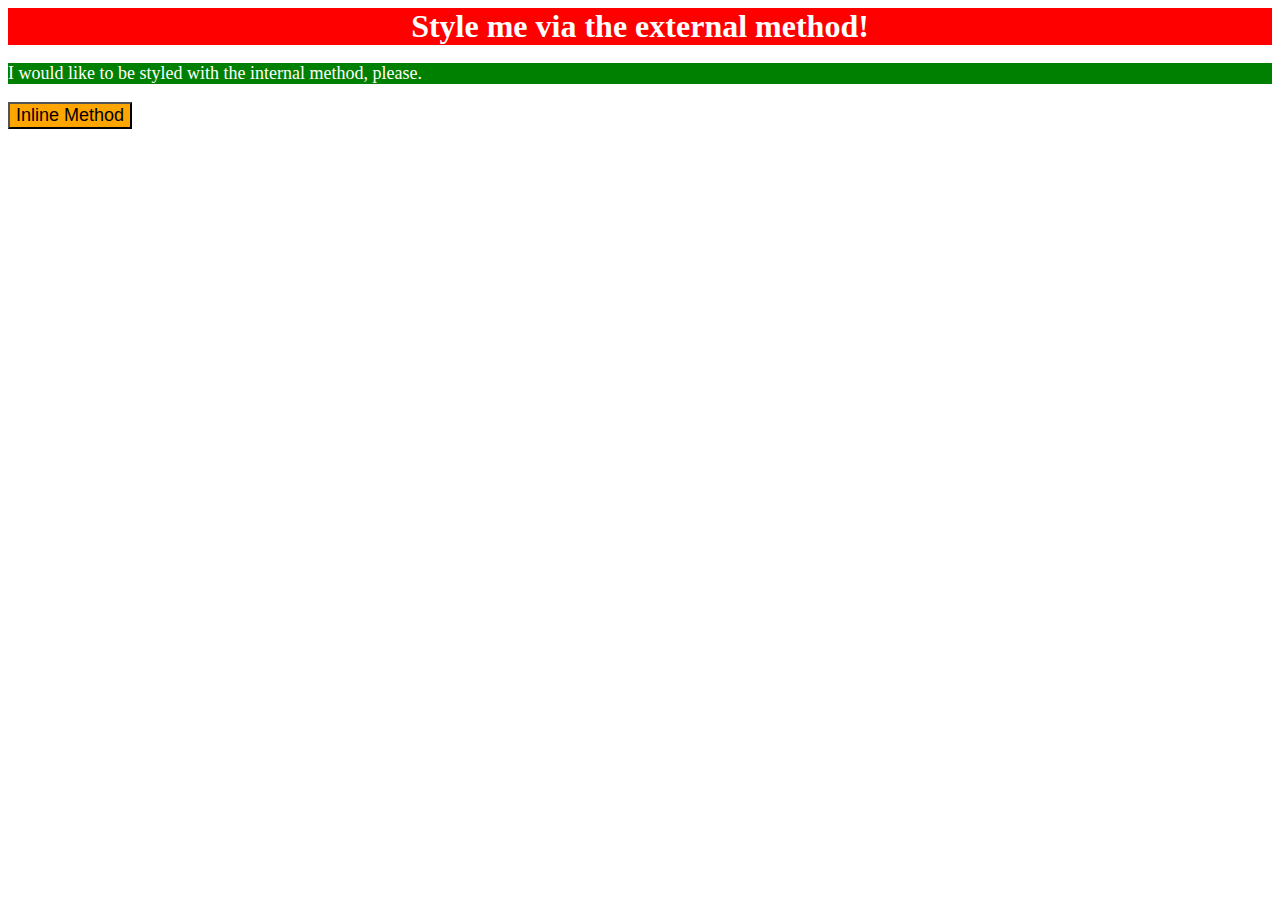
<file: foundations/01-css-methods/index.html>
<!DOCTYPE html>
<html lang="en">

<head>
  <meta charset="UTF-8">
  <meta http-equiv="X-UA-Compatible" content="IE=edge">
  <meta name="viewport" content="width=device-width, initial-scale=1.0">
  <title>Methods for Adding CSS</title>
  <link rel="stylesheet" href="style.css">
  <style>
    P {
      background-color: green;
      color: white;
      font-size: 18px;

    }
  </style>
</head>

<body>
  <div>Style me via the external method!</div>
  <p>I would like to be styled with the internal method, please.</p>
  <button style="background: orange; font-size: 18px ; ">Inline Method</button>
</body>

</html>
</file>
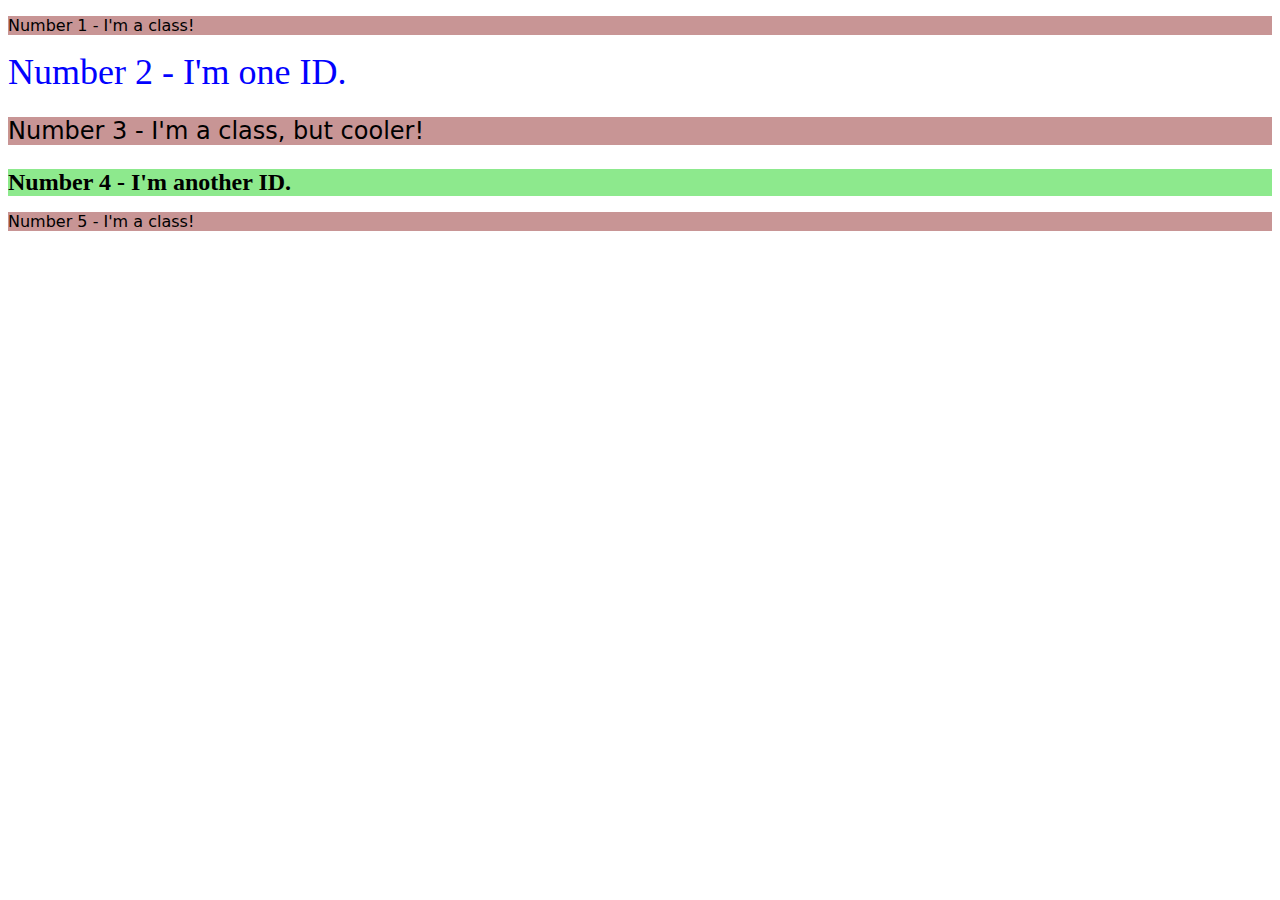
<file: foundations/02-class-id-selectors/index.html>
<!DOCTYPE html>
<html lang="en">

<head>
  <meta charset="UTF-8">
  <meta http-equiv="X-UA-Compatible" content="IE=edge">
  <meta name="viewport" content="width=device-width, initial-scale=1.0">
  <title>Class and ID Selectors</title>
  <link rel="stylesheet" href="style.css">
</head>

<body>
  <p class="odd">Number 1 - I'm a class!</p>
  <div id="numtwo">Number 2 - I'm one ID.</div>
  <p class="odd adjust-font-size"> Number 3 - I'm a class, but cooler!</p>
  <div class="adjust-font-size" id="numfour">Number 4 - I'm another ID.</div>
  <p class="odd">Number 5 - I'm a class!</p>
</body>

</html>
</file>
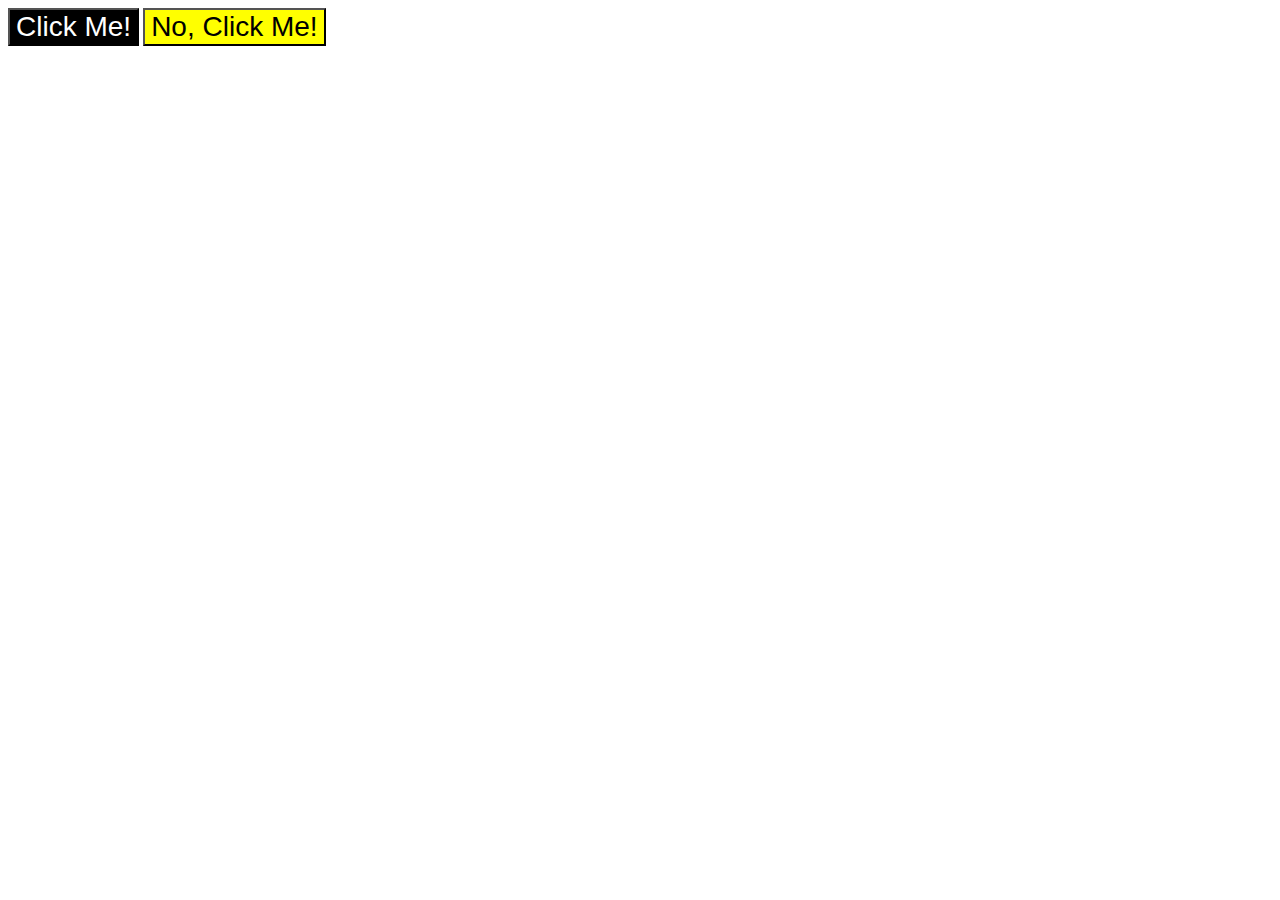
<file: foundations/03-grouping-selectors/index.html>
<!DOCTYPE html>
<html lang="en">

<head>
  <meta charset="UTF-8">
  <meta http-equiv="X-UA-Compatible" content="IE=edge">
  <meta name="viewport" content="width=device-width, initial-scale=1.0">
  <title>Grouping Selectors</title>
  <link rel="stylesheet" href="style.css">
</head>

<body>
  <button class="inverted">Click Me!</button>
  <button class="fancy">No, Click Me!</button>
</body>

</html>
</file>
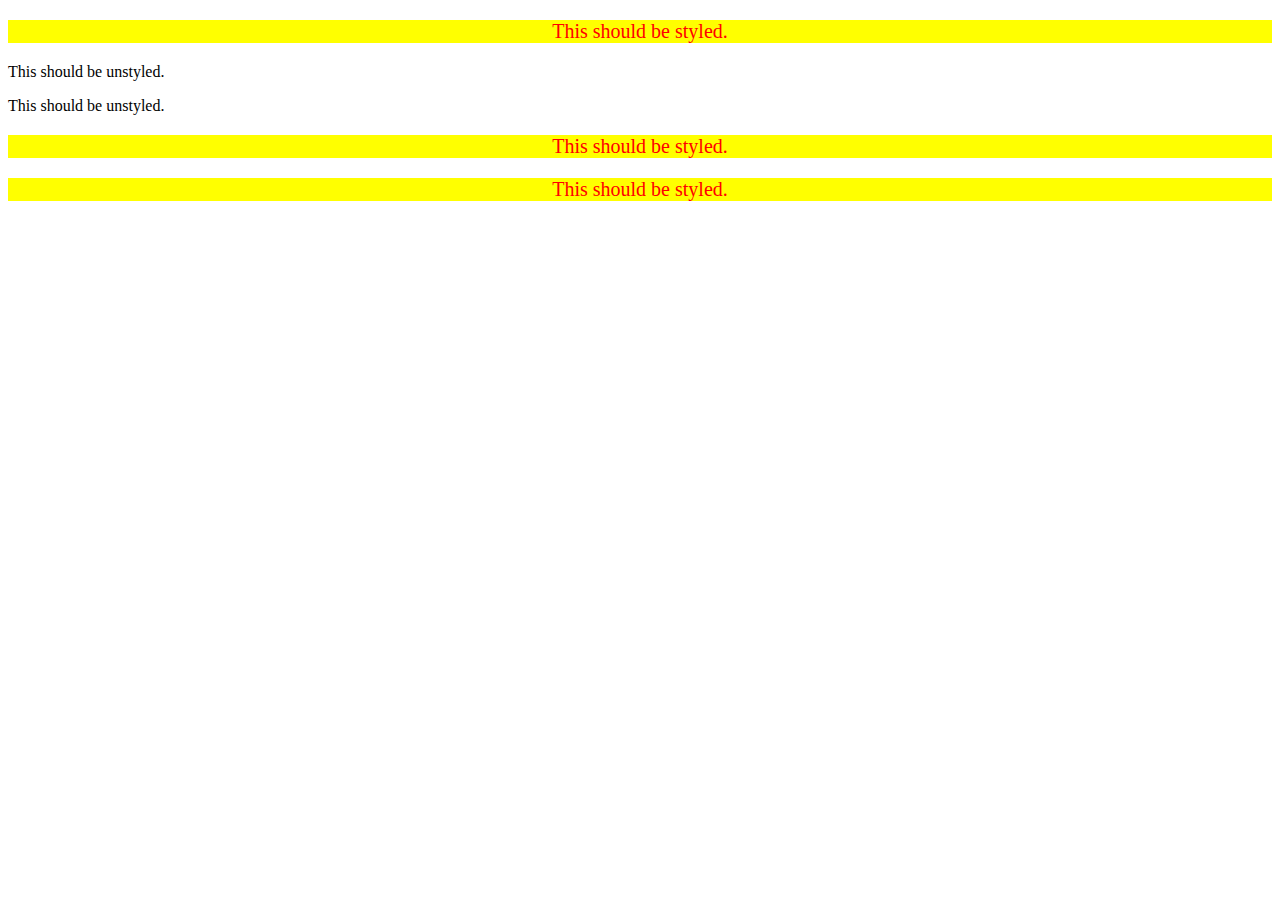
<file: foundations/05-descendant-combinator/index.html>
<!DOCTYPE html>
<html lang="en">

<head>
  <meta charset="UTF-8">
  <meta http-equiv="X-UA-Compatible" content="IE=edge">
  <meta name="viewport" content="width=device-width, initial-scale=1.0">
  <title>Descendant Combinator</title>
  <link rel="stylesheet" href="style.css">
</head>

<body>
  <div class="container">
    <p class="text">This should be styled.</p>
  </div>
  <p class="text">This should be unstyled.</p>
  <p class="text">This should be unstyled.</p>
  <div class="container">
    <p class="text">This should be styled.</p>
    <p class="text">This should be styled.</p>
  </div>
</body>

</html>
</file>
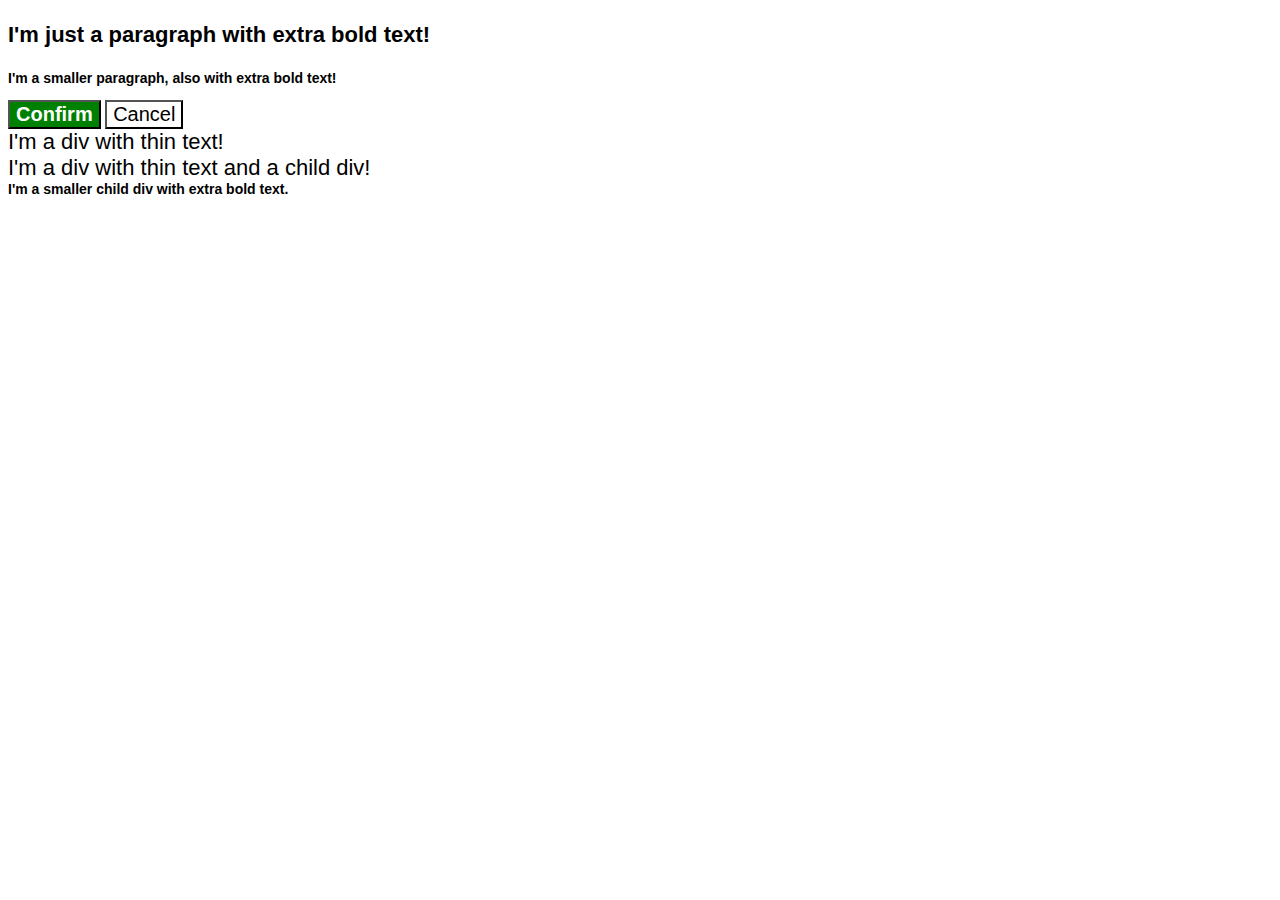
<file: foundations/06-cascade-fix/index.html>
<!DOCTYPE html>
<html lang="en">

<head>
  <meta charset="UTF-8">
  <meta http-equiv="X-UA-Compatible" content="IE=edge">
  <meta name="viewport" content="width=device-width, initial-scale=1.0">
  <title>Fix the Cascade</title>
  <link rel="stylesheet" href="style.css">
</head>

<body>
  <p class="para">I'm just a paragraph with extra bold text!</p>
  <p class="para small-para">I'm a smaller paragraph, also with extra bold text!</p>

  <button id="confirm-button" class="button confirm">Confirm</button>
  <button id="cancel-button" class="button cancel">Cancel</button>

  <div class="text">I'm a div with thin text!</div>
  <div class="text">I'm a div with thin text and a child div!
    <div class="text child">I'm a smaller child div with extra bold text.</div>
  </div>
</body>

</html>
</file>
<file: foundations/01-css-methods/style.css>
div {
    background-color: red;
    color: white;
    font-size: 32px;
    text-align: center;
    font-weight: bold;

}
</file>
<file: foundations/02-class-id-selectors/style.css>
.odd {
    background: rgb(200, 149, 149);
    font-family: Verdana, "DejaVu Sans", sans-serif;

}

.adjust-font-size {
    font-size: 24px;

}

#numtwo {
    color: rgb(2, 2, 254);
    font-size: 36px;

}


#numfour {
    background: rgb(141, 233, 141);
    font-weight: bold;

}
</file>
<file: foundations/03-grouping-selectors/style.css>
.inverted,
.fancy {
    font-size: 28px;
    font-family: helvetica, "Times New Roman", sans-serif;
}

.fancy {
    background: yellow;
}

.inverted {
    background: black;
    color: white;
}
</file>
<file: foundations/05-descendant-combinator/style.css>
.container .text {
    background: yellow;
    color: red;
    font-size: 20px;
    text-align: center;
}
</file>
<file: foundations/06-cascade-fix/style.css>
body {
  font-family: Arial, Helvetica, sans-serif
}

.para,
.small-para {
  color: hsl(0, 0%, 0%);
  font-weight: 800;
}



.para {
  font-size: 22px;
}

.small-para {
  font-size: 14px;
  font-weight: 800;
}



.button {
  background-color: rgb(255, 255, 255);
  color: rgb(0, 0, 0);
  font-size: 20px;
}

.confirm {
  background: green;
  color: white;
  font-weight: bold;
}



.text {
  color: rgb(0, 0, 0);
  font-size: 22px;
  font-weight: 100;
}

.child {
  color: rgb(0, 0, 0);
  font-weight: 800;
  font-size: 14px;
}
</file>
